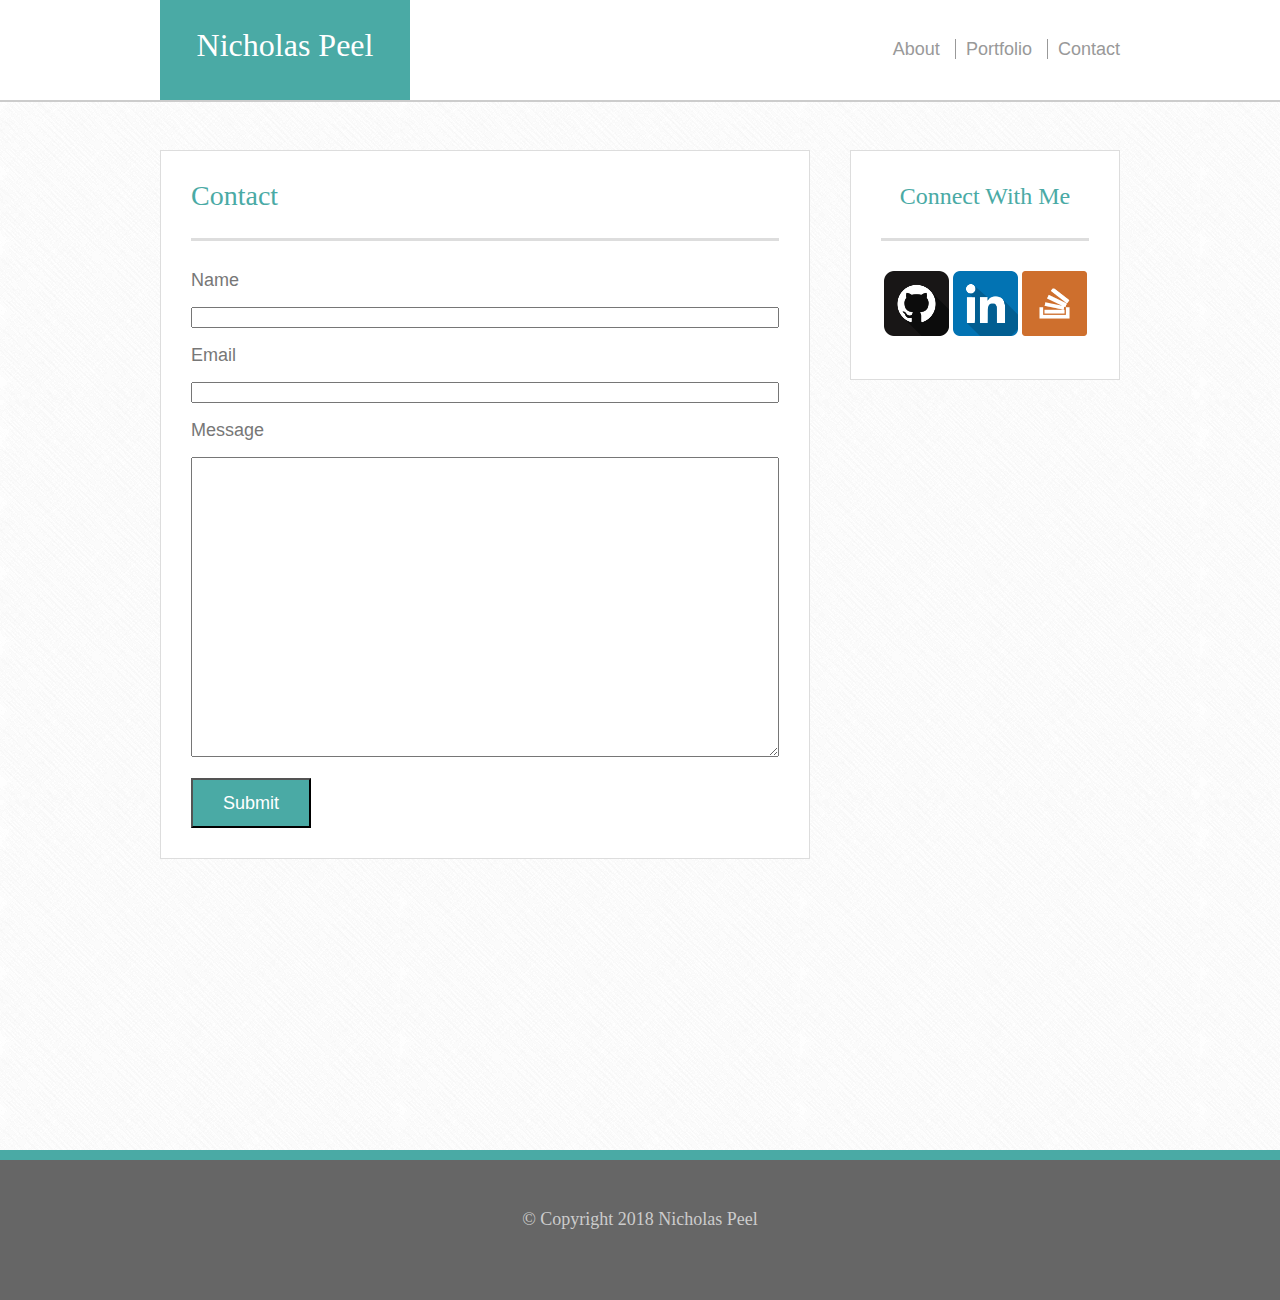
<file: contact.html>
<!DOCTYPE html>
<html>
<head>
	<title>Nicholas Peel - Contact</title>
	<!-- Linking CSS -->
	<link rel="stylesheet" type="text/css" href="assets/css/style.css">
	<link rel="stylesheet" type="text/css" href="assets/css/reset.css">

	<meta name="viewport" content="width=device-width, initial-scale=1.0">
</head>
<body>

	<div class="container">
		
		<header>

			<div id="header">
				
				<div class="headerContent">
				
					<div>
					
						<a class="logo" href="index.html">Nicholas Peel</a>

					</div>
					
					<li id="nav">
						
						<a class="aboutTab" href="index.html">About</a>
						<a class="portfolioTab" href="portfolio.html">Portfolio</a>
						<a class="connectTab" href="contact.html">Contact</a>

					</li>

				</div>		

			</div>
			
		</header>

		<div id="pageContent">
			
			<div id="contentLeft">
				
				<div id="title">
					
					<p>Contact</p>

				</div>
			
				<div id="table">
			
					<form>
						
  						<p>Name</p><br>
  						<input type="text" name="firstname" required="required" style="width: 100%"><br><br>
  						<p>Email</p><br>
  						<input type="email" name="lastname" required="required" style="width: 100%"><br><br>
  						<p>Message</p><br>
  						<textarea name="message" required="required" style="width:100%; height:300px"></textarea><br><br>
  						<input id="submit" type="submit" value="Submit">

					</form>

				</div>

			</div>

			<div id="contentRight">
		
				<div id="connect">

					<p>Connect With Me</p>

				</div>
			
				<li id="social">
				
					<a href="https://github.com/NicholasPeel" target="_blank"><img class="gitLink" src="assets/images/git.png" height="65px" width="65px"></a>
					<a href="https://www.linkedin.com" target="_blank"><img class="linkedLink" src="assets/images/link.png" height="65px" width="65px"></a>
					<a href="https://stackoverflow.com/" target="_blank"><img class="stackLink" src="assets/images/stack.png" height="65px" width="65px"></a>

				</li>

			</div>
			
		</div>
		
		<footer>

    		<div class="footer">

      			&copy; Copyright  2018 Nicholas Peel

    		</div>

  		</footer>


	</div>
	
</body>
</html>
</file>
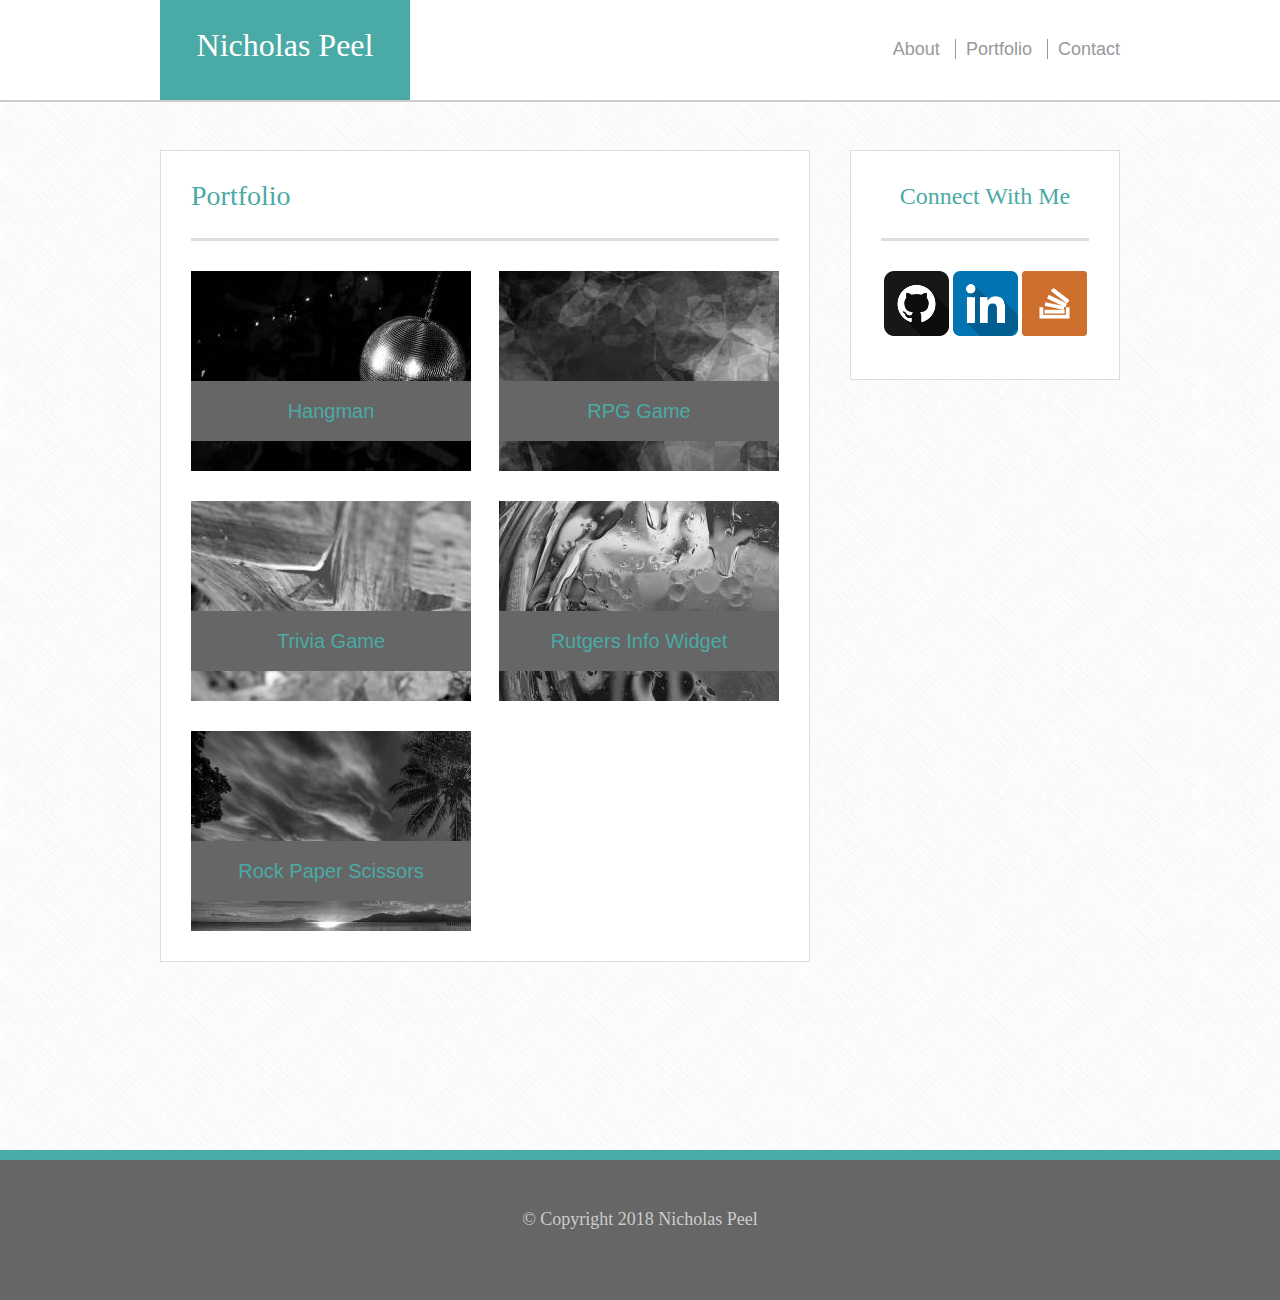
<file: portfolio.html>
<!DOCTYPE html>
<html>
<head>
	<title>Nicholas Peel - Portfolio</title>
	<!-- Linking CSS -->
	<link rel="stylesheet" type="text/css" href="assets/css/style.css">
	<link rel="stylesheet" type="text/css" href="assets/css/reset.css">

	<meta name="viewport" content="width=device-width, initial-scale=1.0">
</head>
<body>

	<div class="container">
		
		<header>

			<div id="header">
				
				<div class="headerContent">
				
					<div>
					
						<a class="logo" href="index.html">Nicholas Peel</a>

					</div>
					
					<li id="nav">
						
						<a class="aboutTab" href="index.html">About</a>
						<a class="portfolioTab" href="portfolio.html">Portfolio</a>
						<a class="connectTab" href="contact.html">Contact</a>

					</li>

				</div>		

			</div>
			
		</header>

		<div id="pageContent">
			
				<div id="contentLeft">
				
					<div id="title">
					
						<p>Portfolio</p>

					</div>
			
					<div id="portfolio">
			
						<div id="hangmanImg">
							<a href="https://nicholaspeel.github.io/Hangman-Game/" class="projectLink" target="_blank">Hangman</a>
						</div>

						<div id="rpgImg">
							<a href="https://nicholaspeel.github.io/week-4-game/" class="projectLink" target="_blank">RPG Game</a>
						</div>

						<div id="triviaImg">
							<a href="https://nicholaspeel.github.io/TriviaGame/" class="projectLink" target="_blank">Trivia Game</a>
						</div>

						<div id="widgetImg">
							<a href="#" class="projectLink" target="_blank">Rutgers Info Widget</a>
						</div>

						<div id="rpsImg">
							<a href="#" class="projectLink" target="_blank">Rock Paper Scissors</a>
						</div>
					
					</div>

				</div>

			<div id="contentRight">
		
				<div id="connect">

					<p>Connect With Me</p>

				</div>
			
				<li id="social">
				
					<a href="https://github.com/NicholasPeel" target="_blank"><img class="gitLink" src="assets/images/git.png" height="65px" width="65px"></a>
					<a href="https://www.linkedin.com" target="_blank"><img class="linkedLink" src="assets/images/link.png" height="65px" width="65px"></a>
					<a href="https://stackoverflow.com/" target="_blank"><img class="stackLink" src="assets/images/stack.png" height="65px" width="65px"></a>

				</li>

			</div>
			
		</div>
		
		<footer>

    		<div class="footer">

      			&copy; Copyright  2018 Nicholas Peel

    		</div>

  		</footer>


	</div>
	
</body>
</html>
</file>
<file: assets/css/style.css>
* {

	box-sizing: border-box;

}

body{

  	font-size: 18px;
  	line-height: 34px;
  	color: #777;
	background: url("../images/crossword.png");

}

header{

	background-color: #ffffff;
	height: 100px;
	width: 100%;

}

#header{

	height: 102px;
	width: 100%;
	border-bottom: 2px solid #cccccc;
	font-family: 'Georgia', Times, Times New Roman, serif;

}

.headerContent{

	height: 100px;
	width: 960px;
	margin: auto;

}

a.logo:link, a.logo:visited, a.logo:hover, a.logo:active  {

	float: left;
	color: #fff;
	background-color: #4aaaa5;
	height: 100px;
	width: 250px;
	font-size: 32px;
	line-height: 90px;
	text-align: center;
	text-decoration: none;
	font-weight: 700px;

}

#nav{
	
	font-family: Arial, "Helvetica Neue", Helvetica, sans-serif;
	list-style-type: none;
	display: inline;
	height: 100px;
	width: 270px;
	text-align: right;
	float: right;
	color: #999;
  	text-decoration: none;
	padding-top: 40px;
	font-size: 18px;

}

a.aboutTab:link, a.aboutTab:visited {

	color: #999;
  	text-decoration: none;
  	padding-right: 10px;

}

a.portfolioTab:link, a.portfolioTab:visited {

	color: #999;
  	text-decoration: none;
  	border-left: 1px solid;
  	padding-left: 10px;
  	padding-right: 10px;

}

a.connectTab:link, a.connectTab:visited {

	color: #999;
  	text-decoration: none;
  	border-left: 1px solid;
  	padding-left: 10px;

}

a.aboutTab:hover {

	color: #4aaaa5;
  	text-decoration: none;
  	padding-right: 10px;

}

a.portfolioTab:hover {

	color: #4aaaa5;
  	text-decoration: none;
  	border-left: 1px solid;
  	padding-left: 10px;
  	padding-right: 10px;

}

a.connectTab:hover{

	color: #4aaaa5;
  	text-decoration: none;
  	border-left: 1px solid;
  	padding-left: 10px;

}

#pageContent{
	
	width: 960px;
	height: 1000px;
	margin: auto;
	margin-top: 50px;
}

#contentLeft{
	
	font-family: Arial, "Helvetica Neue", Helvetica, sans-serif;
	padding: 0px 30px 30px 30px;
	background-color: #ffffff;
	border: 1px solid #ddd;
	float: left;
	width: 650px;
	height: auto;

}

#title{

	font-family: 'Georgia', Times, Times New Roman, serif;
	float: left;
	color: #4aaaa5;
	width: 100%;
	height: 90px;
	font-size: 28px;
	line-height: 90px;
	text-align: left;
	text-decoration: none;
	font-weight: 700px;
	border-bottom: 3px solid #ddd;	
	margin-bottom: 30px;

}

#paragraph{

font-size: 18px;
line-height: 1.5;

}

#photo{

	float: left;
	display: inline;
	margin-right: 25px;

}

#contentRight{

	width: 270px;
	height: 230px;
	background-color: #ffffff;
	float: right;
	border: 1px solid #ddd;
	padding: 0px 30px 30px 30px;


}

#connect{

	font-family: 'Georgia', Times, Times New Roman, serif;
	text-align: center;
	color: #4aaaa5;
	width: 100%;
	height: 90px;
	font-size: 24px;
	line-height: 90px;
	text-decoration: none;
	font-weight: 700px;
	border-bottom: 3px solid #ddd;	
	margin-bottom: 30px;

}

#social{

	list-style-type: none;
	text-align: center;

}

.gitLink:hover {

	padding-bottom: 2px;
	border-bottom: 2px solid #4aaaa5;

}

.linkedLink:hover{

	padding-bottom: 2px;
	border-bottom: 2px solid #4aaaa5;

}

.stackLink:hover{

	padding-bottom: 2px;
	border-bottom: 2px solid #4aaaa5;

}

footer {

	width: 100%;
	height: 150px;
  	clear: both;
  	background-color: #666;
  	
}

.footer{

	width: 100%;
	height: 150px;
	font-size: 18px;
  	text-align: center;
  	padding-top: 50px;
  	color: #ccc;
  	border-top: 10px solid #4aaaa5;

}

#table{

	font-family: Arial, "Helvetica Neue", Helvetica, sans-serif;
	font-size: 18px;
  	color: #777;

}

#submit{

	height: 50px;
	width: 120px;
	background-color: #4aaaa5;
	color: #fff;
	font-size: 18px;
}

#hangmanImg{

	height: 200px;
	width: 280px;
	background-image: url("../images/1.jpeg");
	margin-bottom: 30px;
	float: left;

}

#rpgImg{

	height: 200px;
	width: 280px;
	background-image: url("../images/2.jpeg");
	margin-bottom: 30px;
	float: right;

}

#triviaImg{

	height: 200px;
	width: 280px;
	background-image: url("../images/3.jpeg");
	margin-bottom: 30px;
	float: left;

}

#widgetImg{

	height: 200px;
	width: 280px;
	background-image: url("../images/4.jpeg");
	margin-bottom: 30px;
	float: right;

}

#rpsImg{

	height: 200px;
	width: 280px;
	background-image: url("../images/5.jpeg");
	float: left;

}

.projectLink{

	display: inline-block;
	color: #4aaaa5;
	background-color: #666;
	height: 60px;
	width: 100%;
	font-size: 20px;
	text-align: center;
	text-decoration: none;
	font-weight: 700px;	
	padding-top: 20px;
	margin-top: 110px;

}

.projectLink:hover {
	
	display: inline-block;
	color: #fff;
	background-color: #4aaaa5;
	height: 60px;
	width: 100%;
	font-size: 20px;
	text-align: center;
	text-decoration: none;
	font-weight: 700px;
	padding-top: 20px;
	margin-top: 110px;	

}

@media only screen and (max-width: 980px) {
    
     #contentLeft{
		
		width: 400px;
		height: auto;
		margin-left: 100px;
		margin-bottom: 30px;

    }
   
    #contentRight{

    	margin-right: 100px;
    }
   #paragraph{

		clear: both;

   }
   #photo{

		padding-left: 40px;
		padding-bottom: 20px;

   }

   #nav{

	margin-right: 100px;

   }
   .logo{

		margin-left: 100px;

   }
   #hangmanImg{
		margin-left: 30px;
   }
   #rpgImg{ 
   		margin-right: 30px; 
   	}
   #triviaImg{ 
   		margin-left: 30px; 
   	}
   #widgetImg{ 
   		margin-right: 30px;
   		 }
   #rpsImg{
   		margin-left: 30px;
   }

}

@media only screen and (max-width: 768px) {

	#contentRight{

		float: left;
		clear: both;
		margin-bottom: 30px;
		width: 728px;
		margin-left: 20px;
	}
	#contentLeft{
		
		margin-left: 20px;
		width: 728px;
		height: auto;
	}
	
	#paragraph{

		display: inline;

	}
	#photo{

		padding-left: 0px;
	}
	#nav{

	margin-right: 250px;

   }
   .logo{

		margin-left: 20px;

   }
    
}

@media only screen and (max-width: 640px) {

	#contentRight{

		float: left;
		clear: both;
		margin-bottom: 30px;
		width: 600px;
		margin-left: 20px;
	}
	#contentLeft{
		
		margin-top: 30px;
		margin-left: 20px;
		width: 600px;
		height: auto;
		
	}

	.aboutCon{

		height: 900px;
	}
	.portCon{

		height: 1280px;
	}
	#paragraph{

		display: inline;

	}
	#photo{

		padding-left: 0px;
	}
	#nav{

		margin-right: 320px;
		clear: both;
		background-color: #ffffff; 
		width: 640px;
		text-align: center;

   }
   .logo{
		
		width: 640px;
		margin-left: 200px;

   }
   #header{

		background-color: #4aaaa5;
		height: 202px;

   }
   #hangmanImg{
		width: 480px;
   }
   #rpgImg{ 
   		width: 480px; 
   	}
   #triviaImg{ 
   		width: 480px; 
   	}
   #widgetImg{ 
   		width: 480px;
   		 }
   #rpsImg{
   		width: 480px;
   }
    
}
</file>
